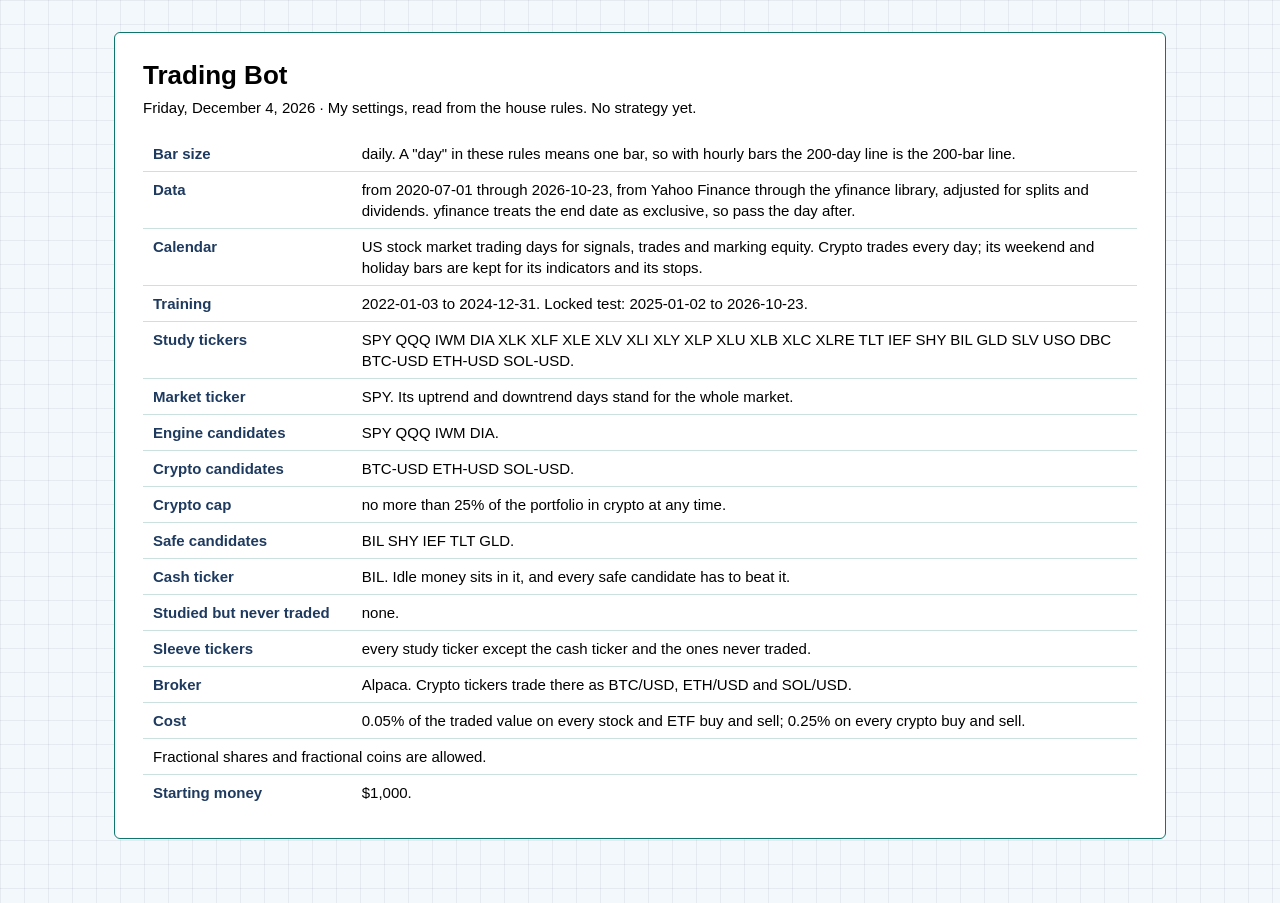
<file: dashboard/index.html>
<!DOCTYPE html>
<html lang="en">
<head>
<meta charset="utf-8">
<meta name="viewport" content="width=device-width, initial-scale=1">
<title>Trading Bot</title>
<style>
:root {
  --bg: #f3f8fc;
  --grid: rgba(30, 58, 95, 0.07);
  --panel: #ffffff;
  --teal: #0f766e;
  --navy: #1e3a5f;
  --bronze: #a16207;
  --amber: #f59e0b;
  --text: #000000;
}

* { box-sizing: border-box; }

html, body { margin: 0; }

body {
  background-color: var(--bg);
  background-image:
    linear-gradient(var(--grid) 1px, transparent 1px),
    linear-gradient(90deg, var(--grid) 1px, transparent 1px);
  background-size: 24px 24px;
  color: var(--text);
  font-family: -apple-system, BlinkMacSystemFont, "Segoe UI", Helvetica, Arial, sans-serif;
  font-size: 16px;
  line-height: 1.4;
}

main {
  max-width: 1100px;
  margin: 0 auto;
  padding: 32px 24px 64px;
  display: flex;
  flex-direction: column;
  gap: 28px;
}

/* ---------- panels ---------- */

.panel {
  background: var(--panel);
  border: 1px solid var(--teal);
  border-radius: 6px;
  padding: 24px 28px 28px;
}

.panel > h2 {
  margin: 0;
  font-size: 26px;
  font-weight: 650;
  color: var(--text);
}

.panel > .sub {
  margin: 4px 0 0;
  font-size: 15px;
  color: var(--text);
  white-space: nowrap;
  overflow: hidden;
  text-overflow: ellipsis;
}

.panel > .chart,
.panel > table {
  margin-top: 18px;
}

/* ---------- tables ---------- */

table {
  width: 100%;
  border-collapse: collapse;
  font-size: 15px;
}

th, td {
  text-align: left;
  vertical-align: top;
  padding: 7px 10px;
  border-bottom: 1px solid rgba(15, 118, 110, 0.22);
}

thead th {
  color: var(--navy);
  font-weight: 650;
  border-bottom: 1px solid var(--teal);
}

tbody th {
  font-weight: 650;
  color: var(--navy);
  white-space: nowrap;
  width: 1%;
  padding-right: 22px;
}

td.num, th.num { text-align: right; font-variant-numeric: tabular-nums; }

tr:last-child > th, tr:last-child > td { border-bottom: 0; }

/* ---------- charts ---------- */

.chart { position: relative; width: 100%; }
.chart svg { display: block; width: 100%; height: auto; }
.chart .axis text { font-size: 13px; fill: #000; }
.chart .gridline { stroke: rgba(30, 58, 95, 0.12); stroke-width: 1; }
.chart .baseline { stroke: #000; stroke-width: 1; }
.chart .guide { stroke: var(--navy); stroke-width: 1; stroke-dasharray: 4 3; }

.chart .legend {
  display: flex;
  flex-wrap: wrap;
  gap: 4px 18px;
  font-size: 14px;
  margin-bottom: 6px;
}
.chart .legend i {
  display: inline-block;
  width: 12px; height: 12px;
  border-radius: 2px;
  margin-right: 6px;
  vertical-align: -1px;
}

.chart .tip {
  position: absolute;
  top: 0; left: 0;
  pointer-events: none;
  background: #fff;
  border: 1px solid var(--teal);
  border-radius: 4px;
  padding: 6px 10px;
  font-size: 13px;
  white-space: nowrap;
  box-shadow: 0 2px 8px rgba(30, 58, 95, 0.15);
  display: none;
  z-index: 2;
}
.chart .tip b { display: block; margin-bottom: 2px; }
.chart .tip i {
  display: inline-block;
  width: 9px; height: 9px;
  border-radius: 2px;
  margin-right: 6px;
}
.chart .tip span { float: right; margin-left: 16px; font-variant-numeric: tabular-nums; }

/* ---------- presenter tools ---------- */

#ring {
  position: fixed;
  left: 0; top: 0;
  width: 36px; height: 36px;
  margin: -18px 0 0 -18px;
  border: 3px solid var(--amber);
  border-radius: 50%;
  pointer-events: none;
  z-index: 1000;
  opacity: 0;
}

#ink {
  position: fixed;
  inset: 0;
  width: 100vw; height: 100vh;
  pointer-events: none;
  z-index: 999;
}

body.inking { user-select: none; -webkit-user-select: none; cursor: crosshair; }

body.presenting { overflow: hidden; }
body.presenting main { max-width: none; padding: 0; display: block; }
body.presenting .panel { display: none; }
body.presenting .panel.current {
  display: block;
  position: fixed;
  left: 0; top: 0;
  transform-origin: 0 0;
}

#counter {
  position: fixed;
  left: 14px; bottom: 10px;
  font-size: 13px;
  color: var(--navy);
  display: none;
  z-index: 998;
}
body.presenting #counter { display: block; }

@media print {
  #ring, #ink, #counter { display: none; }
}
</style>
</head>
<body>
<main>
<!-- 00_home.html -->
<section class="panel" id="home">
  <h2>Trading Bot</h2>
  <p class="sub"><span data-today></span> · My settings, read from the house rules. No strategy yet.</p>
  <table>
<tbody>
<tr><th>Bar size</th><td>daily. A &quot;day&quot; in these rules means one bar, so with hourly bars the 200-day line is the 200-bar line.</td></tr>
<tr><th>Data</th><td>from 2020-07-01 through 2026-10-23, from Yahoo Finance through the yfinance library, adjusted for splits and dividends. yfinance treats the end date as exclusive, so pass the day after.</td></tr>
<tr><th>Calendar</th><td>US stock market trading days for signals, trades and marking equity. Crypto trades every day; its weekend and holiday bars are kept for its indicators and its stops.</td></tr>
<tr><th>Training</th><td>2022-01-03 to 2024-12-31. Locked test: 2025-01-02 to 2026-10-23.</td></tr>
<tr><th>Study tickers</th><td>SPY QQQ IWM DIA XLK XLF XLE XLV XLI XLY XLP XLU XLB XLC XLRE TLT IEF SHY BIL GLD SLV USO DBC BTC-USD ETH-USD SOL-USD.</td></tr>
<tr><th>Market ticker</th><td>SPY. Its uptrend and downtrend days stand for the whole market.</td></tr>
<tr><th>Engine candidates</th><td>SPY QQQ IWM DIA.</td></tr>
<tr><th>Crypto candidates</th><td>BTC-USD ETH-USD SOL-USD.</td></tr>
<tr><th>Crypto cap</th><td>no more than 25% of the portfolio in crypto at any time.</td></tr>
<tr><th>Safe candidates</th><td>BIL SHY IEF TLT GLD.</td></tr>
<tr><th>Cash ticker</th><td>BIL. Idle money sits in it, and every safe candidate has to beat it.</td></tr>
<tr><th>Studied but never traded</th><td>none.</td></tr>
<tr><th>Sleeve tickers</th><td>every study ticker except the cash ticker and the ones never traded.</td></tr>
<tr><th>Broker</th><td>Alpaca. Crypto tickers trade there as BTC/USD, ETH/USD and SOL/USD.</td></tr>
<tr><th>Cost</th><td>0.05% of the traded value on every stock and ETF buy and sell; 0.25% on every crypto buy and sell.</td></tr>
<tr><td colspan="2">Fractional shares and fractional coins are allowed.</td></tr>
<tr><th>Starting money</th><td>$1,000.</td></tr>
</tbody>
</table>
</section>
</main>
<script>
(function () {
  "use strict";

  var COLORS = ["#0f766e", "#1e3a5f", "#a16207", "#64748b", "#0e7490", "#7c2d12"];
  var AMBER = "#f59e0b";
  var NS = "http://www.w3.org/2000/svg";

  // ---------- today's date ----------
  document.querySelectorAll("[data-today]").forEach(function (el) {
    el.textContent = new Date().toLocaleDateString("en-US", {
      weekday: "long", year: "numeric", month: "long", day: "numeric"
    });
  });

  // ---------- charts ----------
  // A div with class "chart" holding its spec as JSON (see build.py).
  // spec: { type: "line" | "bar", x: [labels], series: [{name, values, color}],
  //         format: "percent" | "dollar" | "number", decimals: 1 }

  function svg(tag, attrs, parent) {
    var el = document.createElementNS(NS, tag);
    for (var k in attrs) el.setAttribute(k, attrs[k]);
    if (parent) parent.appendChild(el);
    return el;
  }

  function formatter(spec) {
    var d = spec.decimals;
    return function (v) {
      if (v === null || v === undefined || isNaN(v)) return "–";
      if (spec.format === "percent") return v.toFixed(d === undefined ? 1 : d) + "%";
      var s = v.toLocaleString("en-US", {
        minimumFractionDigits: d === undefined ? 0 : d,
        maximumFractionDigits: d === undefined ? 2 : d
      });
      return spec.format === "dollar" ? (v < 0 ? "-$" + s.slice(1) : "$" + s) : s;
    };
  }

  function niceTicks(lo, hi, n) {
    if (lo === hi) { lo -= 1; hi += 1; }
    var raw = (hi - lo) / n;
    var mag = Math.pow(10, Math.floor(Math.log10(raw)));
    var step = [1, 2, 2.5, 5, 10].map(function (m) { return m * mag; })
      .filter(function (s) { return s >= raw; })[0];
    var start = Math.floor(lo / step) * step;
    var ticks = [];
    for (var v = start; v < hi + step * 0.999; v += step) ticks.push(+v.toPrecision(12));
    return ticks;
  }

  var CHART_H = 440;

  function drawChart(host, height) {
    var src = host.querySelector('script[type="application/json"]');
    if (!src) return;
    Array.prototype.slice.call(host.children).forEach(function (c) {
      if (c !== src) host.removeChild(c);
    });
    var spec;
    try { spec = JSON.parse(src.textContent); }
    catch (e) { host.textContent = "Chart data could not be read."; return; }

    var fmt = formatter(spec);
    var isBar = spec.type === "bar";
    var xs = spec.x || [];
    var series = (spec.series || []).map(function (s, i) {
      return { name: s.name, values: s.values, color: s.color || COLORS[i % COLORS.length] };
    });
    var n = xs.length;

    if (series.length > 1) {
      var legend = document.createElement("div");
      legend.className = "legend";
      series.forEach(function (s) {
        var item = document.createElement("span");
        var sw = document.createElement("i");
        sw.style.background = s.color;
        item.appendChild(sw);
        item.appendChild(document.createTextNode(s.name));
        legend.appendChild(item);
      });
      host.appendChild(legend);
    }

    var W = 1000, H = height || CHART_H, m = { l: 74, r: 18, t: 12, b: 34 };
    var pw = W - m.l - m.r, ph = H - m.t - m.b;
    var root = svg("svg", { viewBox: "0 0 " + W + " " + H, role: "img" }, host);

    var all = [];
    series.forEach(function (s) {
      s.values.forEach(function (v) { if (v !== null && !isNaN(v)) all.push(v); });
    });
    var lo = Math.min.apply(null, all), hi = Math.max.apply(null, all);
    if (isBar) { lo = Math.min(lo, 0); hi = Math.max(hi, 0); }
    var ticks = niceTicks(lo, hi, 5);
    lo = ticks[0]; hi = ticks[ticks.length - 1];

    function y(v) { return m.t + ph - ((v - lo) / (hi - lo)) * ph; }
    var band = pw / Math.max(n, 1);
    function x(i) { return isBar ? m.l + band * (i + 0.5) : m.l + (n > 1 ? (pw * i) / (n - 1) : pw / 2); }

    var axis = svg("g", { "class": "axis" }, root);
    ticks.forEach(function (t) {
      svg("line", { "class": "gridline", x1: m.l, x2: W - m.r, y1: y(t), y2: y(t) }, axis);
      svg("text", { x: m.l - 10, y: y(t) + 4, "text-anchor": "end" }, axis).textContent = fmt(t);
    });
    var labelCount = Math.min(n, isBar ? 14 : 8);
    for (var k = 0; k < labelCount; k++) {
      var i = labelCount === 1 ? 0 : Math.round((k * (n - 1)) / (labelCount - 1));
      var anchor = isBar ? "middle" : k === 0 ? "start" : k === labelCount - 1 ? "end" : "middle";
      svg("text", { x: x(i), y: H - 10, "text-anchor": anchor }, axis).textContent = xs[i];
    }
    if (lo <= 0 && hi >= 0) {
      svg("line", { "class": "baseline", x1: m.l, x2: W - m.r, y1: y(0), y2: y(0) }, root);
    }

    var guide = svg("line", { "class": "guide", y1: m.t, y2: m.t + ph, visibility: "hidden" }, root);

    if (isBar) {
      var groupW = band * 0.72, barW = groupW / series.length;
      series.forEach(function (s, si) {
        s.values.forEach(function (v, i) {
          if (v === null || isNaN(v)) return;
          svg("rect", {
            x: x(i) - groupW / 2 + si * barW, width: Math.max(barW - 1, 1),
            y: Math.min(y(v), y(0)), height: Math.abs(y(v) - y(0)), fill: s.color
          }, root);
        });
      });
    } else {
      series.forEach(function (s) {
        var d = "", pen = false;
        s.values.forEach(function (v, i) {
          if (v === null || isNaN(v)) { pen = false; return; }
          d += (pen ? "L" : "M") + x(i).toFixed(1) + " " + y(v).toFixed(1);
          pen = true;
        });
        svg("path", { d: d, fill: "none", stroke: s.color, "stroke-width": 2.5,
                      "stroke-linejoin": "round", "stroke-linecap": "round" }, root);
      });
    }

    var dots = series.map(function (s) {
      return isBar ? null : svg("circle", { r: 5, fill: s.color, stroke: "#fff",
                                            "stroke-width": 2, visibility: "hidden" }, root);
    });

    var tip = document.createElement("div");
    tip.className = "tip";
    host.appendChild(tip);

    function hide() {
      tip.style.display = "none";
      guide.setAttribute("visibility", "hidden");
      dots.forEach(function (d) { if (d) d.setAttribute("visibility", "hidden"); });
    }

    root.addEventListener("mousemove", function (e) {
      if (!n) return;
      var r = root.getBoundingClientRect();
      var px = ((e.clientX - r.left) / r.width) * W;
      var i = isBar ? Math.floor((px - m.l) / band) : Math.round(((px - m.l) / pw) * (n - 1));
      i = Math.max(0, Math.min(n - 1, i));

      guide.setAttribute("x1", x(i)); guide.setAttribute("x2", x(i));
      guide.setAttribute("visibility", isBar ? "hidden" : "visible");
      tip.textContent = "";
      var head = document.createElement("b");
      head.textContent = xs[i];
      tip.appendChild(head);
      series.forEach(function (s, si) {
        var v = s.values[i];
        if (dots[si]) {
          if (v === null || isNaN(v)) dots[si].setAttribute("visibility", "hidden");
          else {
            dots[si].setAttribute("cx", x(i)); dots[si].setAttribute("cy", y(v));
            dots[si].setAttribute("visibility", "visible");
          }
        }
        var row = document.createElement("div");
        var sw = document.createElement("i");
        sw.style.background = s.color;
        var val = document.createElement("span");
        val.textContent = fmt(v);
        row.appendChild(sw);
        row.appendChild(document.createTextNode(s.name));
        row.appendChild(val);
        tip.appendChild(row);
      });

      // Position in the chart's own (unscaled) pixels so it works in presenter mode.
      tip.style.display = "block";
      var hr = host.getBoundingClientRect();
      var scale = hr.width / host.offsetWidth || 1;
      var left = (e.clientX - hr.left) / scale + 16;
      var top = (e.clientY - hr.top) / scale - tip.offsetHeight - 10;
      if (left + tip.offsetWidth > host.offsetWidth) left -= tip.offsetWidth + 32;
      tip.style.left = Math.max(0, left) + "px";
      tip.style.top = Math.max(0, top) + "px";
    });
    root.addEventListener("mouseleave", hide);
  }

  document.querySelectorAll(".chart").forEach(function (h) { drawChart(h); });

  // ---------- amber ring ----------
  var ring = document.createElement("div");
  ring.id = "ring";
  document.body.appendChild(ring);
  document.addEventListener("mousemove", function (e) {
    ring.style.opacity = 1;
    ring.style.transform = "translate(" + e.clientX + "px," + e.clientY + "px)";
  });
  document.documentElement.addEventListener("mouseleave", function () { ring.style.opacity = 0; });

  // ---------- highlighter: shift + drag ----------
  var HOLD = 1400, FADE = 600; // gone about 2 seconds after release
  var ink = document.createElement("canvas");
  ink.id = "ink";
  document.body.appendChild(ink);
  var ctx = ink.getContext("2d");
  var strokes = [], drawing = null, ticking = false;

  function sizeInk() {
    var dpr = window.devicePixelRatio || 1;
    ink.width = window.innerWidth * dpr;
    ink.height = window.innerHeight * dpr;
    ctx.setTransform(dpr, 0, 0, dpr, 0, 0);
    paint();
  }

  function paint() {
    var now = performance.now();
    ctx.clearRect(0, 0, window.innerWidth, window.innerHeight);
    strokes = strokes.filter(function (s) { return !s.released || now - s.released < HOLD + FADE; });
    strokes.forEach(function (s) {
      var age = s.released ? now - s.released : 0;
      var alpha = age <= HOLD ? 1 : 1 - (age - HOLD) / FADE;
      ctx.globalAlpha = 0.55 * alpha;
      ctx.strokeStyle = AMBER;
      ctx.lineWidth = 14;
      ctx.lineCap = "round";
      ctx.lineJoin = "round";
      ctx.beginPath();
      s.pts.forEach(function (p, i) { if (i) ctx.lineTo(p[0], p[1]); else ctx.moveTo(p[0], p[1]); });
      if (s.pts.length === 1) ctx.lineTo(s.pts[0][0] + 0.1, s.pts[0][1]);
      ctx.stroke();
    });
    ctx.globalAlpha = 1;
    if (strokes.length) requestAnimationFrame(paint); else ticking = false;
  }

  function kick() { if (!ticking) { ticking = true; requestAnimationFrame(paint); } }

  function setShift(e) { document.body.classList.toggle("inking", e.shiftKey); }
  document.addEventListener("keydown", setShift);
  document.addEventListener("keyup", setShift);
  document.addEventListener("selectstart", function (e) {
    if (drawing || e.shiftKey) e.preventDefault();
  });

  document.addEventListener("mousedown", function (e) {
    if (!e.shiftKey || e.button !== 0) return;
    e.preventDefault(); // no text selection while highlighting
    document.body.classList.add("inking");
    drawing = { pts: [[e.clientX, e.clientY]], released: 0 };
    strokes.push(drawing);
    kick();
  });
  document.addEventListener("mousemove", function (e) {
    if (drawing) drawing.pts.push([e.clientX, e.clientY]);
  });
  function release() {
    if (drawing) { drawing.released = performance.now(); drawing = null; }
    document.body.classList.remove("inking");
  }
  document.addEventListener("mouseup", release);
  window.addEventListener("blur", release);
  window.addEventListener("resize", sizeInk);
  sizeInk();

  // ---------- presenter mode ----------
  // P: one panel at a time, scaled to fill the screen, with the bottom-right
  // corner (25% of the width, 30% of the height) left empty for the camera.
  var CAM_W = 0.25, CAM_H = 0.30, PAD = 20, BASE_W = 1000;
  var panels = Array.prototype.slice.call(document.querySelectorAll(".panel"));
  var current = -1;
  var counter = document.createElement("div");
  counter.id = "counter";
  document.body.appendChild(counter);

  function fit() {
    if (current < 0) return;
    var p = panels[current];
    var chart = p.querySelector(".chart");
    var vw = window.innerWidth, vh = window.innerHeight;
    // The free space is an L shape. Try the full-width strip above the camera
    // and the full-height column beside it, at a few panel widths, and keep
    // whichever shows the panel biggest. A chart is redrawn taller or shorter
    // so its panel matches the shape of the space.
    var boxes = [
      { w: vw - 2 * PAD, h: vh * (1 - CAM_H) - 2 * PAD },
      { w: vw * (1 - CAM_W) - 2 * PAD, h: vh - 2 * PAD }
    ];
    function layout(width, box) {
      p.style.transform = "none";
      p.style.width = width + "px";
      var H = CHART_H;
      if (chart) {
        drawChart(chart, H);
        var pic = chart.querySelector("svg");
        var other = p.offsetHeight - pic.clientHeight;
        var want = (p.offsetWidth * box.h) / box.w - other;
        H = Math.max(260, Math.min(1100, (want * 1000) / pic.clientWidth));
        drawChart(chart, H);
      }
      var w = p.offsetWidth, h = p.offsetHeight;
      var s = Math.min(box.w / w, box.h / h);
      // Score by covered area times scale, so bigger text wins close calls.
      return { score: w * h * s * s * s, s: s, w: w, h: h, width: width, box: box };
    }
    var best = null;
    boxes.forEach(function (box) {
      [0.7, 0.85, 1, 1.2, 1.45].forEach(function (f) {
        var got = layout(BASE_W * f, box);
        if (!best || got.score > best.score) best = got;
      });
    });
    best = layout(best.width, best.box);
    var left = PAD + (best.box.w - best.w * best.s) / 2;
    var top = PAD + (best.box.h - best.h * best.s) / 2;
    p.style.transform = "translate(" + left + "px," + top + "px) scale(" + best.s + ")";
  }

  function reset() {
    panels.forEach(function (q) {
      q.classList.remove("current"); q.style.transform = ""; q.style.width = "";
    });
    if (current >= 0) {
      var chart = panels[current].querySelector(".chart");
      if (chart) drawChart(chart);
    }
  }

  function show(i) {
    if (!panels.length) return;
    reset();
    current = (i + panels.length) % panels.length;
    document.body.classList.add("presenting");
    panels[current].classList.add("current");
    counter.textContent = (current + 1) + " / " + panels.length;
    fit();
  }

  function exit() {
    if (current < 0) return;
    var p = panels[current];
    reset();
    document.body.classList.remove("presenting");
    current = -1;
    p.scrollIntoView({ block: "start" });
  }

  function nearestPanel() {
    var best = 0, dist = Infinity;
    panels.forEach(function (p, i) {
      var r = p.getBoundingClientRect();
      var d = Math.abs(r.top + r.height / 2 - window.innerHeight / 2);
      if (d < dist) { dist = d; best = i; }
    });
    return best;
  }

  document.addEventListener("keydown", function (e) {
    if (e.metaKey || e.ctrlKey || e.altKey) return;
    var key = e.key;
    if (key === "p" || key === "P") {
      if (current < 0) show(nearestPanel()); else exit();
    } else if (key === "Escape") {
      exit();
    } else if (current >= 0 && (key === "ArrowRight" || key === "ArrowDown")) {
      e.preventDefault(); show(current + 1);
    } else if (current >= 0 && (key === "ArrowLeft" || key === "ArrowUp")) {
      e.preventDefault(); show(current - 1);
    }
  });
  window.addEventListener("resize", fit);
})();
</script>
</body>
</html>
</file>
